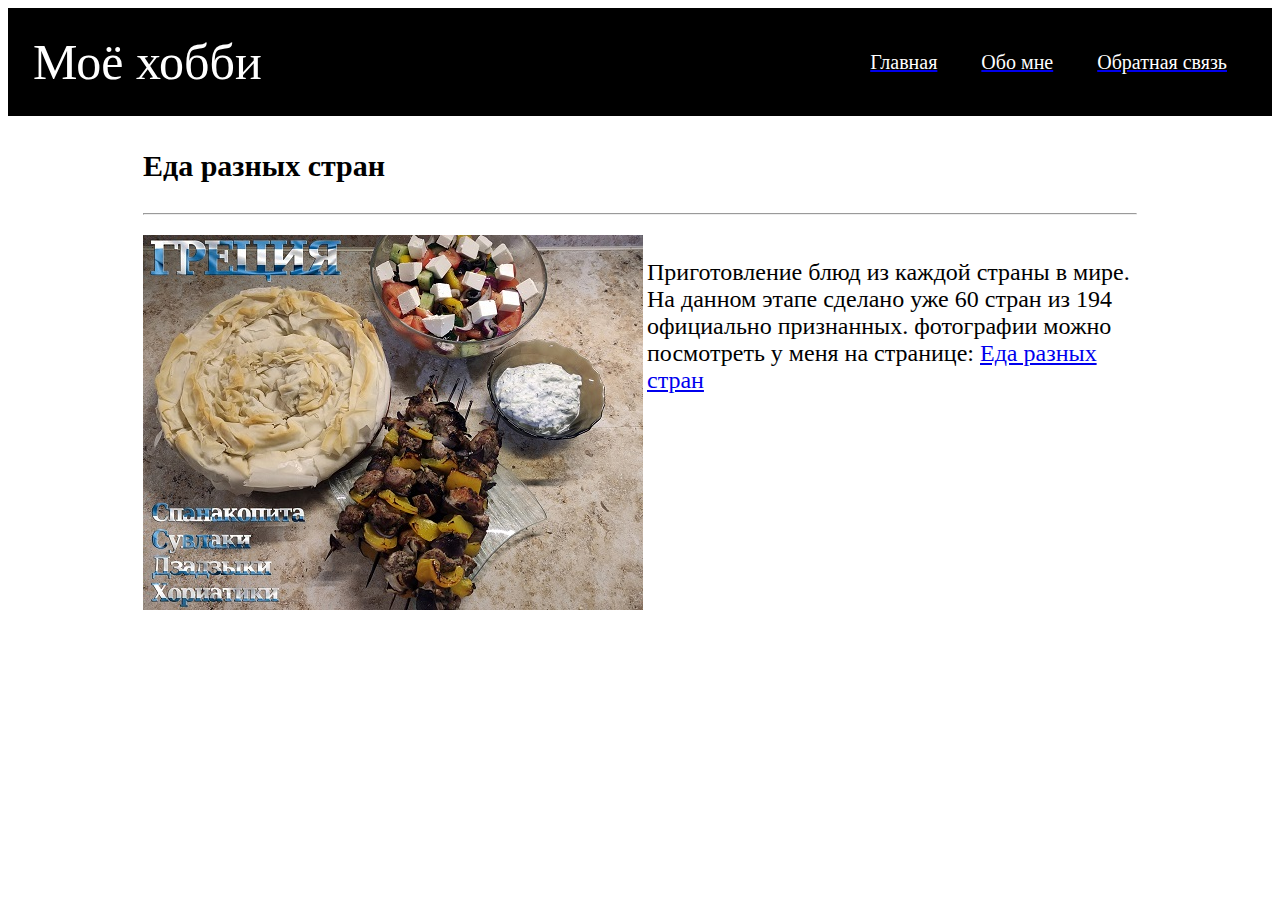
<file: index.html>
<!DOCTYPE html>
<html>
<header>
 <link rel="stylesheet" href="my.css">
 <meta http-equiv="Content-Type" content="text/html; charset=utf-8" />
<title>Моё хобби</title>
</header>

<body> 
<table id="head">
<tr><td width=50%>
<p id="main">Моё хобби</p>
</td>
<td>
            <ul class="navigation">
				<a href="#" title="Страница о хобби"><li>Главная</li></a>
                <a href="about.html" title="Информация об авторе"><li>Обо мне</li></a>
                <a href="contacts.html" title="Обратная связь"><li>Обратная связь</li></a>
            </ul>
</td></tr>
</table>

<table align="center" width="1000">
<tr>
	<td colspan="2">
	<p id="text"><b>Еда разных стран</b>
	<hr></p>
	</td>	
</tr>
<tr>
	<td width=500>
		<img src="greece.jpg">
	</td>
	<td valign="top">
	<p id="text_inside">
		Приготовление блюд из каждой страны в мире. На данном этапе сделано уже 60 стран из 194 официально признанных. 
		фотографии можно посмотреть у меня на странице: <a href="https://vk.com/album557312_283733215">Еда разных стран</a>
	</p>
	</td>
</tr>
</table>


</body>
</html>
</file>
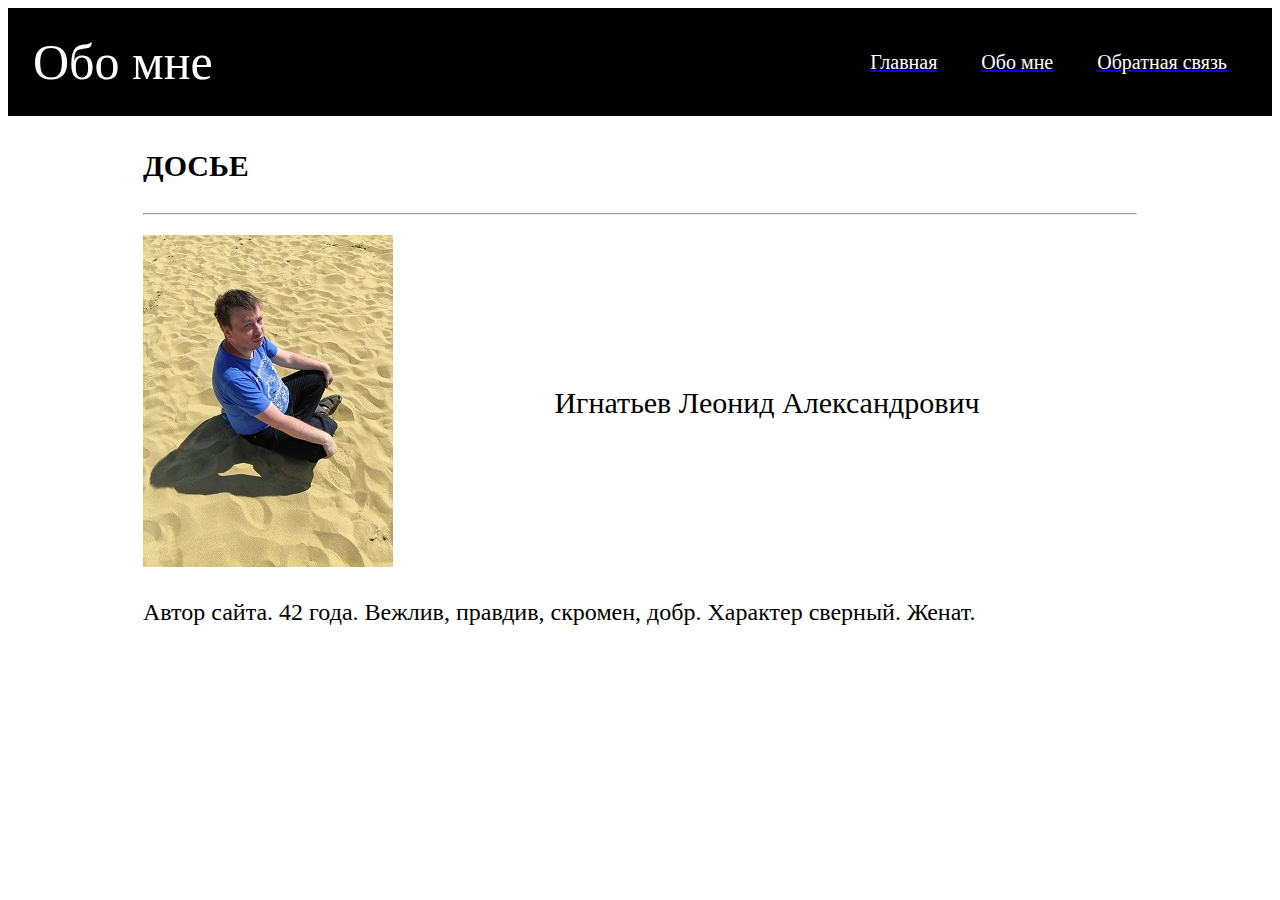
<file: about.html>
<!DOCTYPE html>
<html>
<header>
 <link rel="stylesheet" href="my.css">
 <meta http-equiv="Content-Type" content="text/html; charset=utf-8" />
<title>Обо мне</title>
</header>

<body> 
<table id="head">
<tr><td width=50%>
<p id="main">Обо мне</p>
</td>
<td>
            <ul class="navigation">
				<a href="index.html" title="Страница о хобби"><li>Главная</li></a>
                <a href="#" title="Информация об авторе"><li>Обо мне</li></a>
                <a href="contacts.html" title="Обратная связь"><li>Обратная связь</li></a>
            </ul>
     
</td></tr>
</table>

<table align="center" width="1000">
<tr>
	<td colspan="2">
	<p id="text"><b>ДОСЬЕ</b>
	<hr></p>
	</td>	
</tr>
<tr>
	<td width=250>
		<img src="iam.jpg">
	</td>
	<td valign="center" align="center">
	<p id="text">
		Игнатьев Леонид Александрович
	</p>
	</td>
</tr>
<tr>
<td colspan="2">
<p id="text_inside"> Автор сайта. 42 года. Вежлив, правдив, скромен, добр. Характер сверный. Женат.</p>
</td>
</tr>
</table>

</body>
</html>
</file>
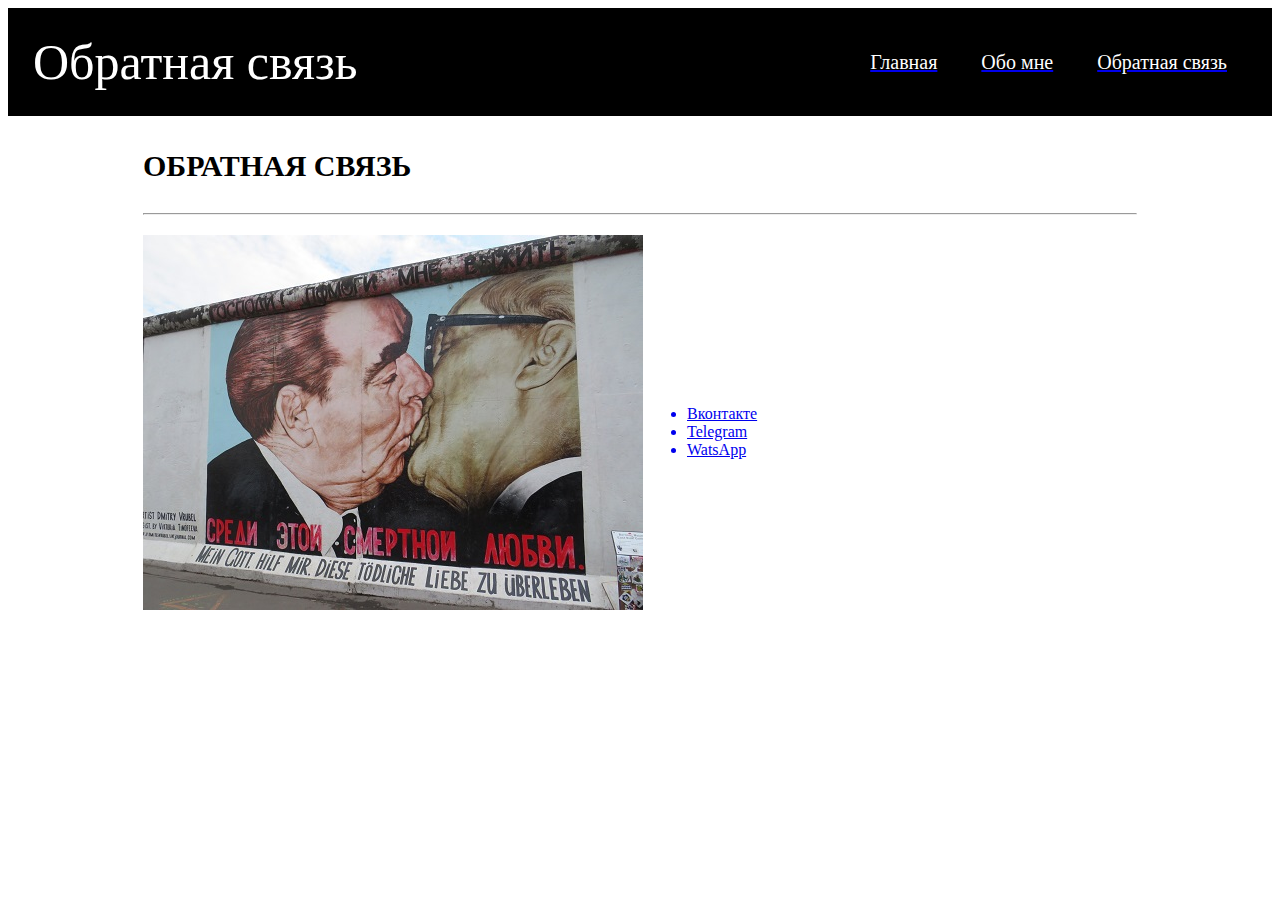
<file: contacts.html>
<!DOCTYPE html>
<html>
<header>
 <link rel="stylesheet" href="my.css">
 <meta http-equiv="Content-Type" content="text/html; charset=utf-8" />
<title>Обратная связь</title>
</header>

<body> 
<table id="head">
<tr><td width=50%>
<p id="main">Обратная связь</p>
</td>
<td>
            <ul class="navigation">
				<a href="index.html" title="Страница о хобби"><li>Главная</li></a>
                <a href="about.html" title="Информация об авторе"><li>Обо мне</li></a>
                <a href="#" title="Обратная связь"><li>Обратная связь</li></a>
            </ul>
     
</td></tr>
</table>

<table align="center" width="1000">
<tr>
	<td colspan="2">
	<p id="text"><b>ОБРАТНАЯ СВЯЗЬ</b>
	<hr></p>
	</td>	
</tr>
<tr>
	<td width=250>
		<img src="connect.jpg">
	</td>
	<td>
	<p id="text">
		<ul>
		<a href="https://vk.com/id557312"><li>Вконтакте</li></a>
		<a href="https://t.me/Dhoine1980"><li>Telegram</li></a>
		<a href="https://wa.me/79219324166"><li>WatsApp</li></a>
	</p>
	</td>
</tr>

</table>

</body>
</html>
</file>
<file: my.css>
.navigation{
    float: right;
    height: 100%;
}
 
.navigation a{
    height: 100%;
    display: table;
    float: left;
    padding: 0px 20px;
    background-color: #000000;
}
 
.navigation a li{
    vertical-align: middle;
    display: table-cell;
    font-size: 20px;
    color: white;
}

#main{
    vertical-align: middle;
    display: table-cell;
    font-size: 50px;
    color: white;
	background-color: #000000;
}
 
.navigation a:hover{
    background-color: gray;
    color: #101010;
}

#head {
	background-color: black;
	width:100%;
	padding: 20px 20px 20px 20px;
}

#text{
	font-size: 30px;
	color:black;
}

#text_inside{
	font-size: 24px;
	color:black;
}
</file>
